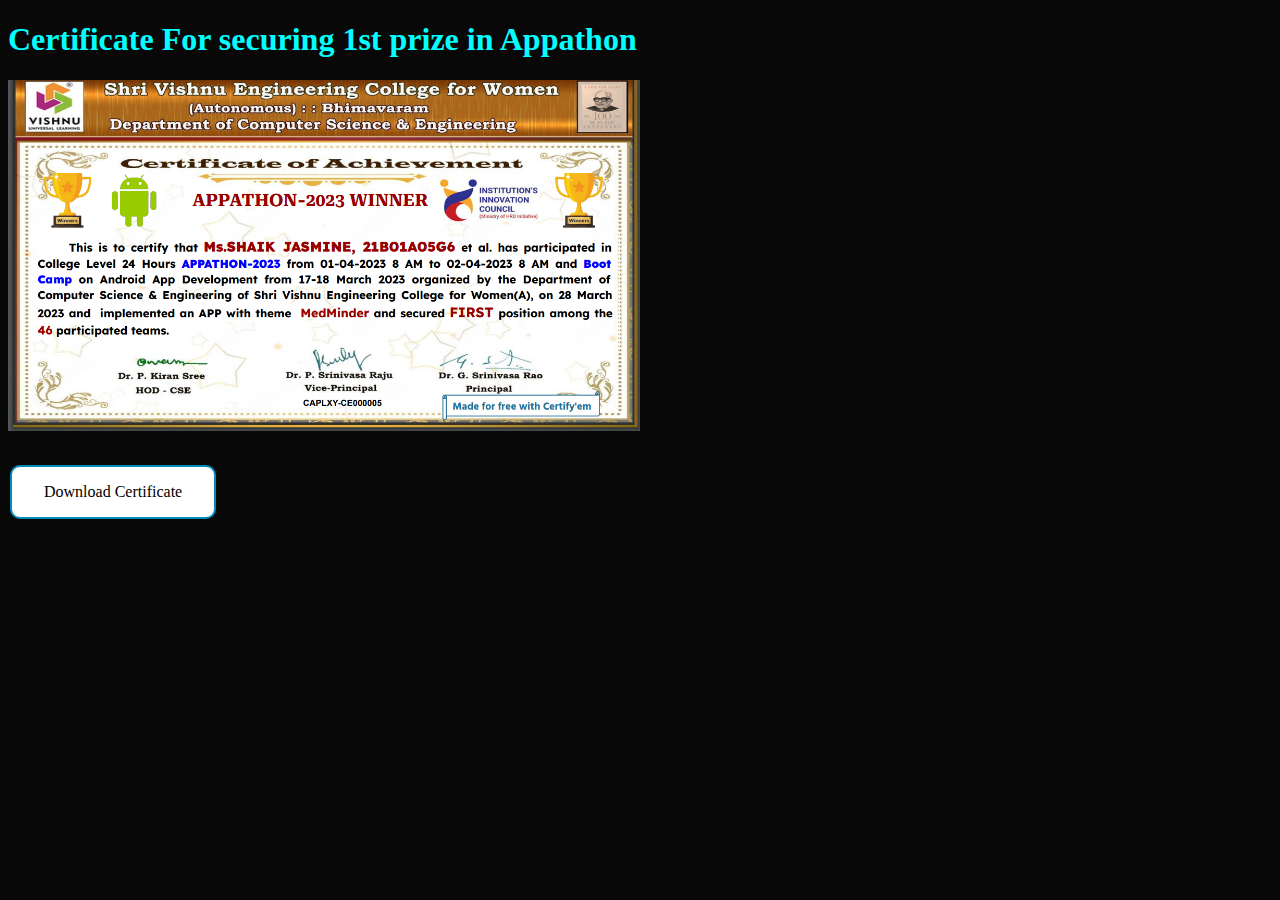
<file: my-portfolio-master/c1.html>
<!DOCTYPE html>
<html lang="en">
<head>
    <meta charset="UTF-8">
    <meta name="viewport" content="width=device-width, initial-scale=1.0">
    <title>Certificates</title>
    <link rel="stylesheet" href="c1.css">
</head>
<body>
    <div class="header">
        <h1>
            Certificate For securing 1st prize in Appathon
        </h1>
        <img src="pictures/appathon.png" alt="" width="50%" height="50%">
        <br>
        <a href="pictures/appathon.png"  download class="btn ">Download Certificate</a>
    </div>
</body>
</html>
</file>
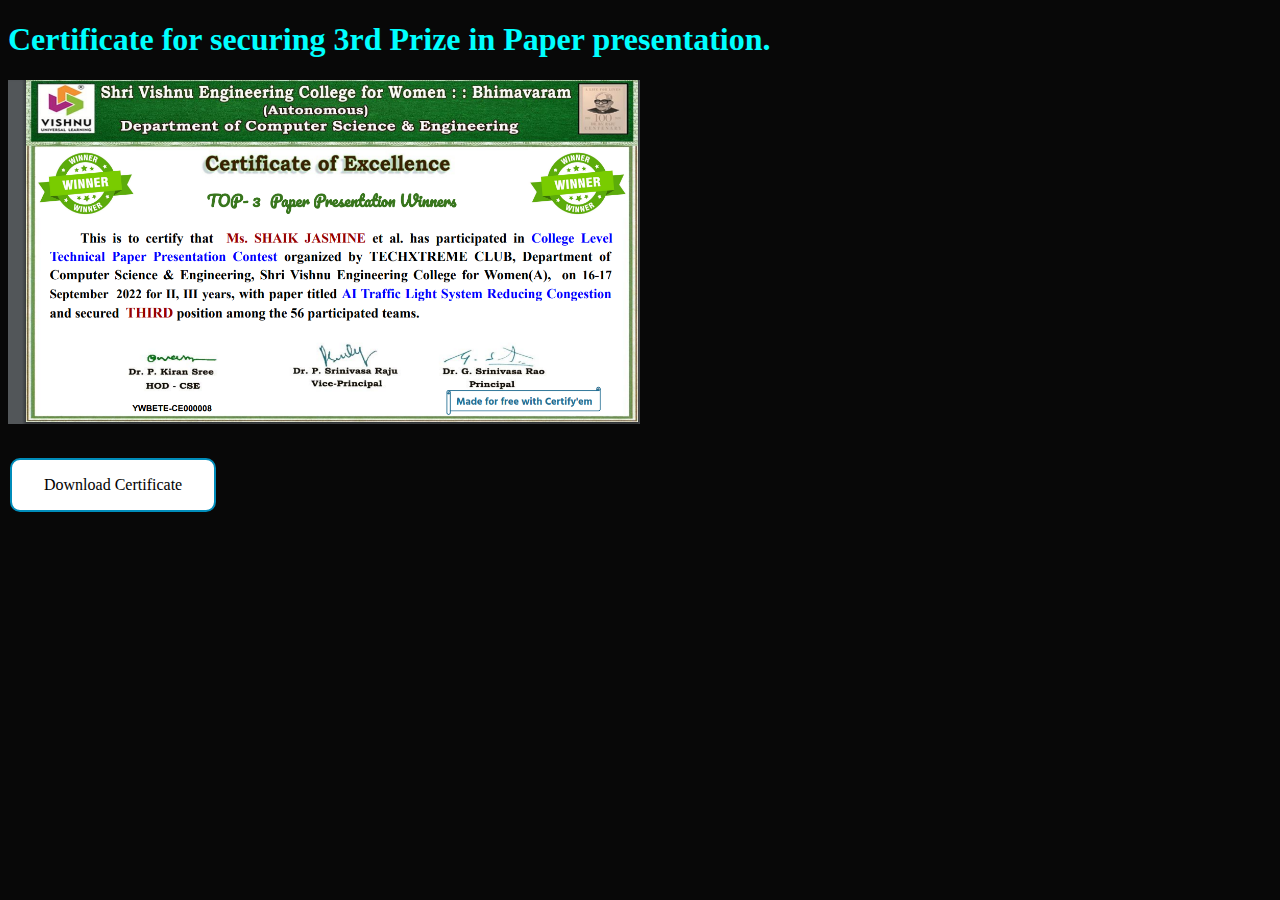
<file: my-portfolio-master/c2.html>
<!DOCTYPE html>
<html lang="en">
<head>
    <meta charset="UTF-8">
    <meta name="viewport" content="width=device-width, initial-scale=1.0">
    <title>Certificates</title>
    <link rel="stylesheet" href="c1.css">
</head>
<body>
    <div class="header">
        <h1>
            Certificate for securing 3rd Prize in Paper presentation.
        </h1>
        <img src="pictures/poster.png" alt="" width="50%" height="50%">
        <br>
        <a href="pictures/poster.png"  download class="btn ">Download Certificate</a>
    </div>
</body>
</html>
</file>
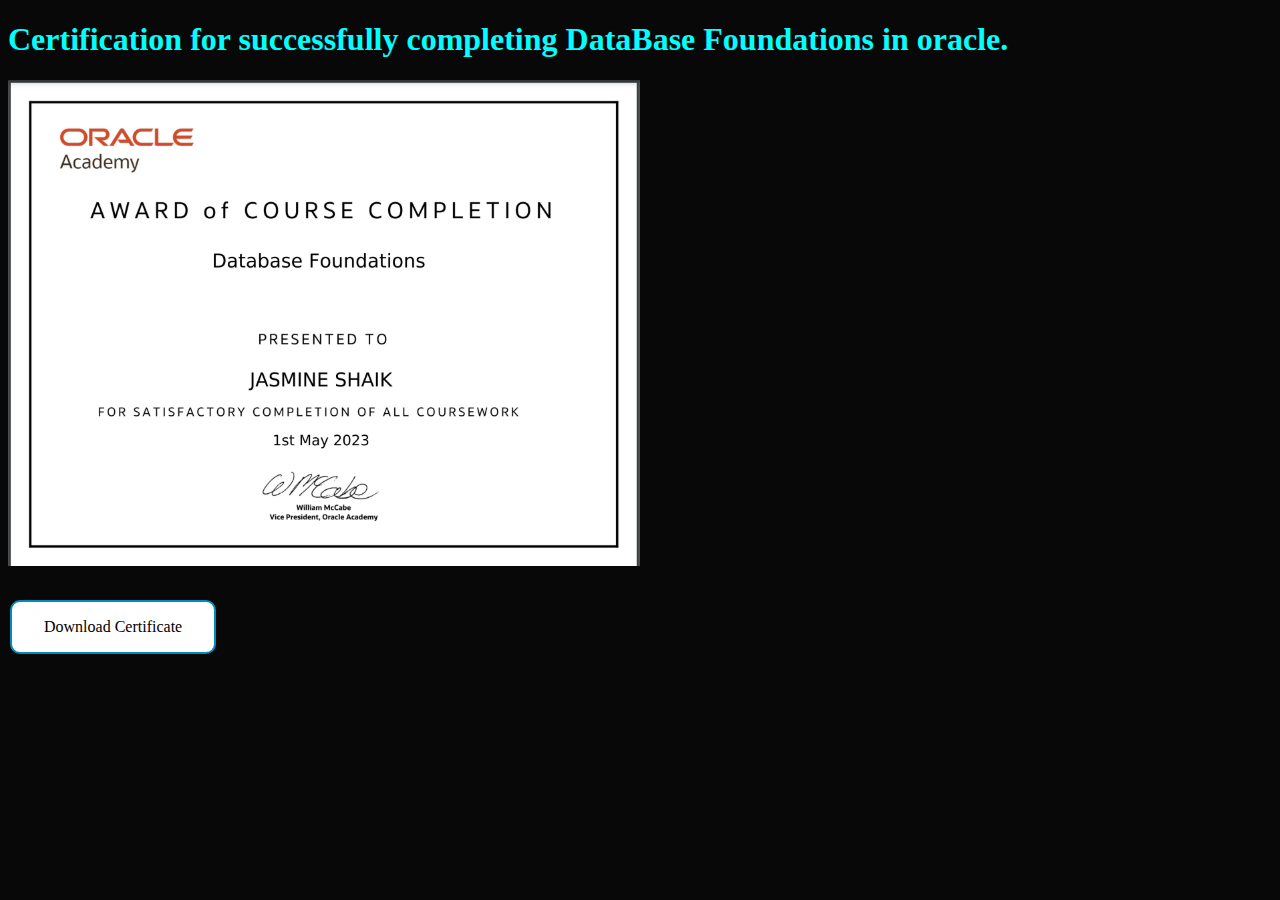
<file: my-portfolio-master/c3.html>
<!DOCTYPE html>
<html lang="en">
<head>
    <meta charset="UTF-8">
    <meta name="viewport" content="width=device-width, initial-scale=1.0">
    <title>Certificates</title>
    <link rel="stylesheet" href="c1.css">
</head>
<body>
    <div class="header">
        <h1>
            Certification for successfully completing DataBase Foundations in oracle.
        </h1>
        <img src="pictures/oracle.png" alt="" width="50%" height="50%">
        <br>
        <a href="pictures/oracle.png"  download class="btn ">Download Certificate</a>
    </div>
</body>
</html>
</file>
<file: my-portfolio-master/c1.css>
body
{
    background: #080808;
}
h1
{
    color: aqua;
}
.btn {
    padding: 16px 32px;
    border-radius: 10px;
    text-align: center;
    text-decoration: none;
    display: inline-block;
    font-size: 16px;
    margin: 30px 2px;
    cursor: pointer;
    background-color: white; 
    color: black; 
    border: 2px solid #008CBA;
    transition: color 0.5s, background-color 0.5s, transform 0.5s;
  }
  
  .btn:hover {
    background-color: #008CBA;
    color: white;
    transform: translateY(-10px);
  }
  @media only screen and (max-width: 600px)
  {
    img
    {
        width: 300px;
        height: 300px;
    }
  }
</file>
